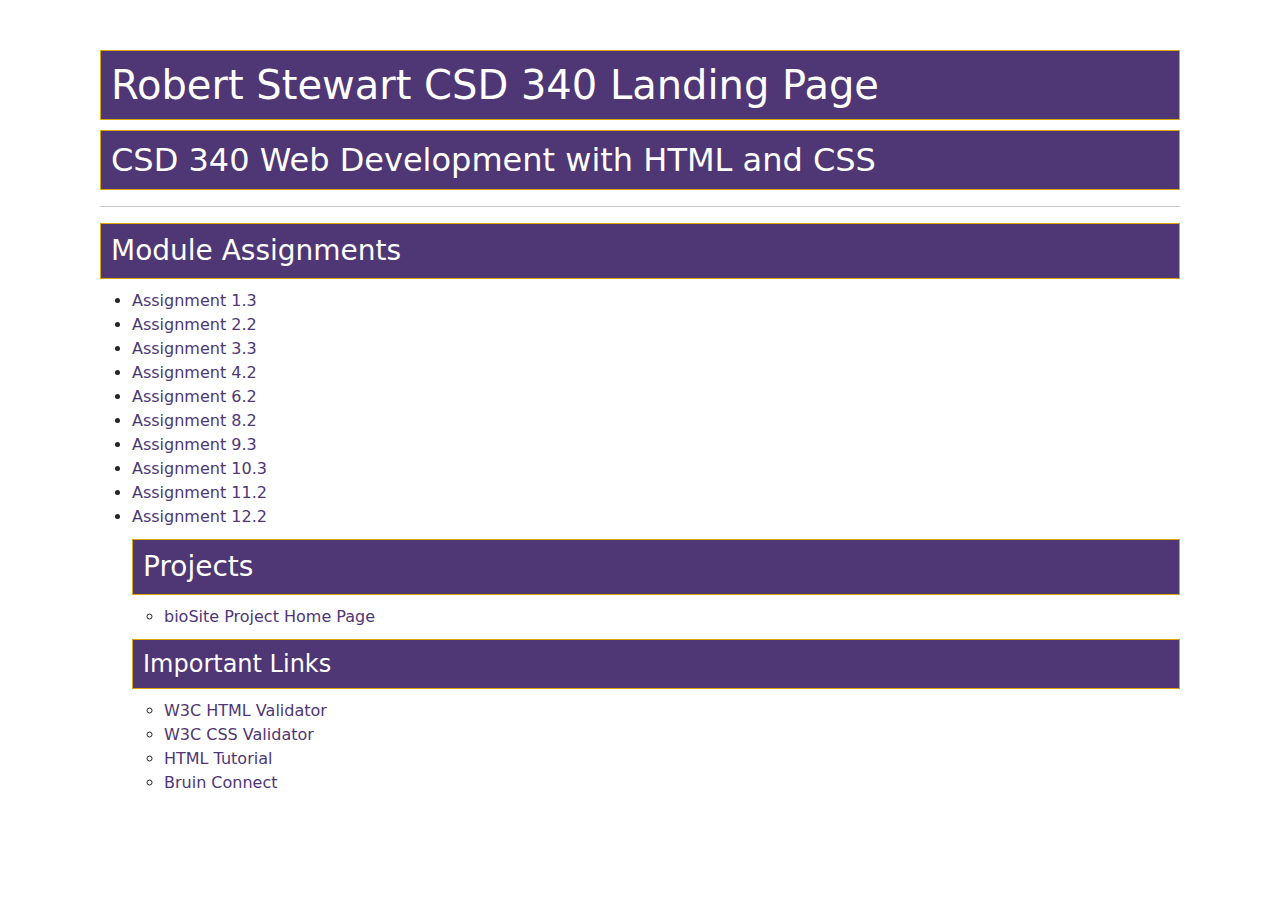
<file: index.html>
<!DOCTYPE html>
<html lang="en">

<head>
    <meta charset="UTF-8">
    <meta name="viewport" content="width=device-width, initial-scale=1.0">
    <title>Robert Stewart CSD 340 Landing Page</title>
    <!-- Added bootstrap cdn for better styling -->
    <link href="https://cdn.jsdelivr.net/npm/bootstrap@5.3.3/dist/css/bootstrap.min.css" rel="stylesheet"
        integrity="sha384-QWTKZyjpPEjISv5WaRU9OFeRpok6YctnYmDr5pNlyT2bRjXh0JMhjY6hW+ALEwIH" crossorigin="anonymous">
    <!--Link to custom css placed after bootstrap to ensure requirements were executed correctly-->
    <link rel="stylesheet" href="site.css">

</head>

<body>
    <div id="container">
        <h1>Robert Stewart CSD 340 Landing Page</h1>
        <h2>CSD 340 Web Development with HTML and CSS</h2>
        <hr>
        <h3>Module Assignments</h3>
        <ul>
            <li><a href="module-1/stewart_Mod1_3.html">Assignment 1.3</a></li>
            <li><a href="module-2/Stewart_Mod2_2.html">Assignment 2.2</a></li>
            <li><a href="module-3/Stewart_Mod3_3.html">Assignment 3.3</a></li>
            <li><a href="module-4/Stewart_Mod4_2.html">Assignment 4.2</a></li>
            <li><a href="module-6/Stewart_Mod6_2.html">Assignment 6.2</a></li>
            <li><a href="module-8/Stewart_Mod8_2.html">Assignment 8.2</a></li>
            <li><a href="module-9/Stewart_Mod9_3.html">Assignment 9.3</a></li>
            <li><a href="module-10/Stewart_Mod10_3.html">Assignment 10.3</a></li>
            <li><a href="module-11/Stewart_Mod11_2.html">Assignment 11.2</a></li>
            <li><a href="module-12/Stewart_Mod12_2.html">Assignment 12.2</a></li>
            
            <h3>Projects</h3>
            <ul>
                <li><a href="https://rs691.github.io/bioSite/">bioSite Project Home Page</a></li>
            </ul>
            <h4>
                Important Links
            </h4>
            <ul>
                <li><a href="https://validator.w3.org/">W3C HTML Validator</a></li>
                <li><a href="http://jigsaw.w3.org/css-validator/">W3C CSS Validator</a></li>
                <li><a href="https://www.w3schools.com/html/">HTML Tutorial</a></li>
                <li><a href="https://bruinconnect.bellevue.edu/">Bruin Connect</a></li>
            </ul>
    </div>
    <script src="https://cdn.jsdelivr.net/npm/bootstrap@5.3.3/dist/js/bootstrap.bundle.min.js"
        integrity="sha384-YvpcrYf0tY3lHB60NNkmXc5s9fDVZLESaAA55NDzOxhy9GkcIdslK1eN7N6jIeHz"
        crossorigin="anonymous"></script>
</body>

</html>
</file>
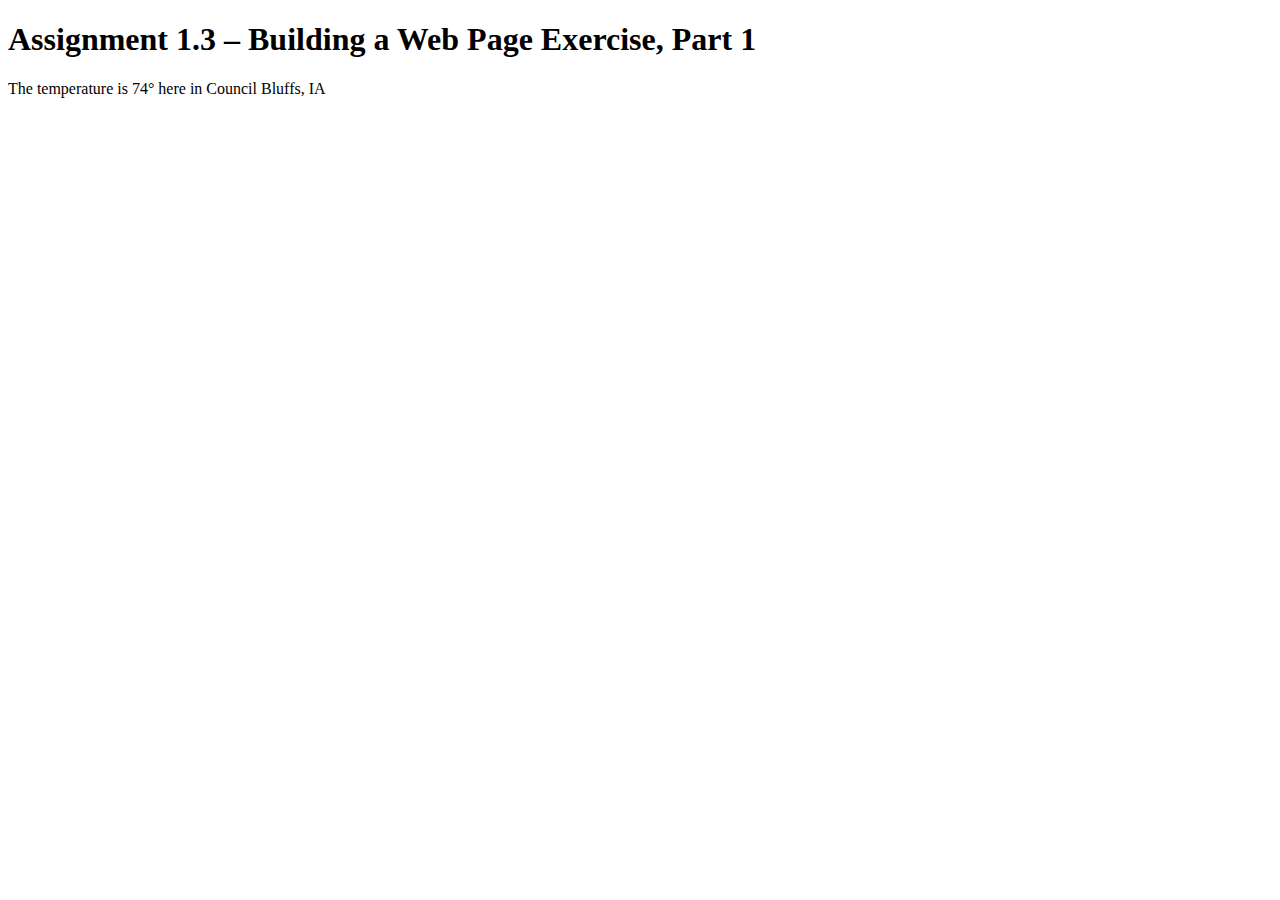
<file: module-1/stewart_Mod1_3.html>
<!DOCTYPE html>
<html lang="en">
<head>
    <!-- meta tags to set the character set to UTF-8 and set the viewport to the device width and initial scale to 1.0 -->
    <!-- Add the meta tag to set the viewport to the device width and initial scale to 1.0 -->
    <meta charset="UTF-8">
    <meta name="viewport" content="width=device-width, initial-scale=1.0">
    <title>CSD 340 Web Development with HTML and CSS</title>
</head>
<body>
    <!-- Add an h1 tag with the text -->
    <h1>Assignment 1.3 – Building a Web Page Exercise, Part 1</h1>
    <!-- print the degrees sign and not the word degrees -->
    <p>The temperature is 74&deg; here in Council Bluffs, IA</p>
</body>
</html>
</file>
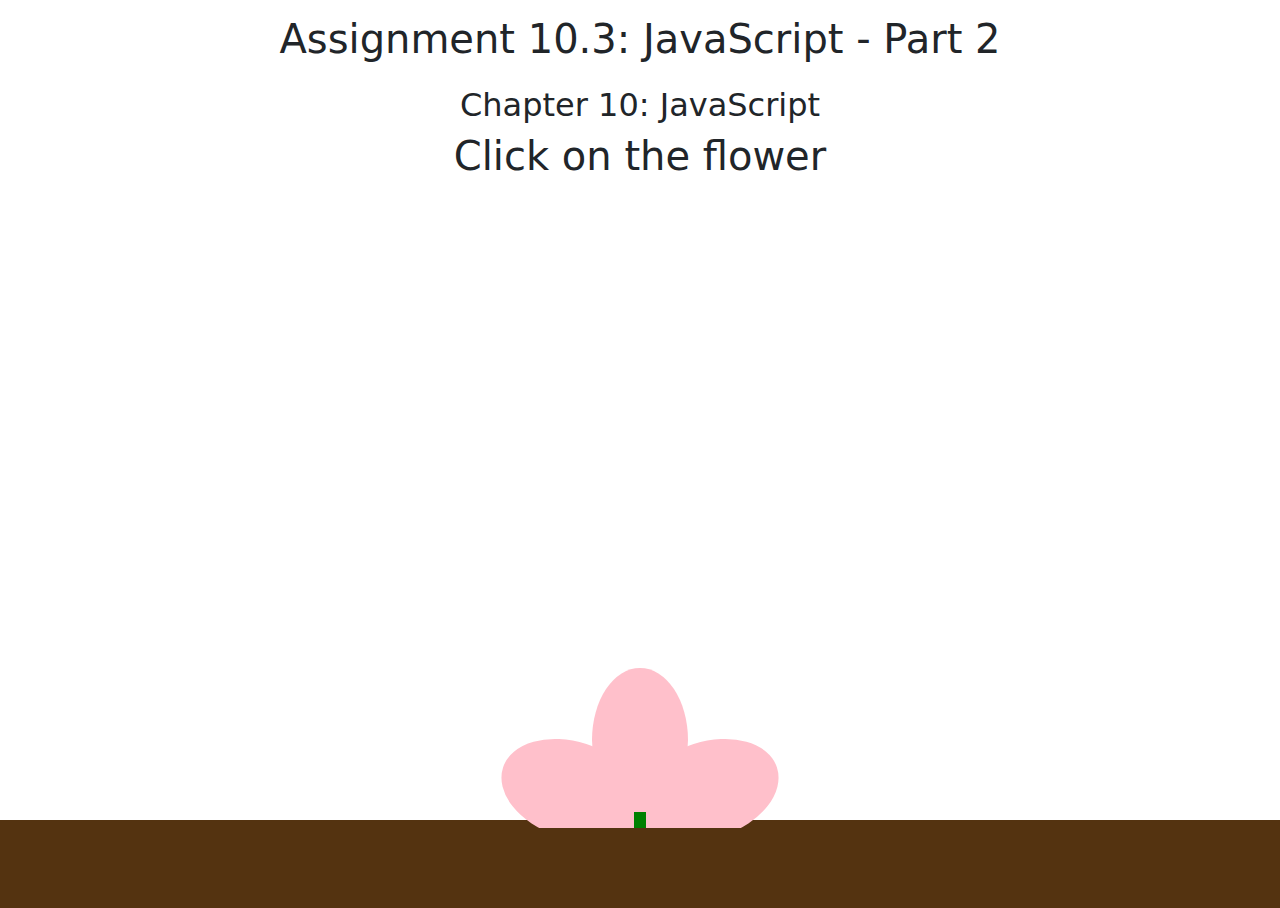
<file: module-10/Stewart_Mod10_3.html>
<!DOCTYPE html>
<html lang="en">

<head>
    <!--Requirement 1 - meta tags-->
    <meta charset="UTF-8">
    <meta name="description" content="CSD340 Web Development with HTML and CSS">
    <meta name="keywords" content="HTML, CSS, Fonts">
    <meta name="author" content="Robert Stewart">
    <meta name="viewport" content="width=device-width, initial-scale=1.0">
    <link href="https://cdn.jsdelivr.net/npm/bootstrap@5.3.3/dist/css/bootstrap.min.css" rel="stylesheet"
        integrity="sha384-QWTKZyjpPEjISv5WaRU9OFeRpok6YctnYmDr5pNlyT2bRjXh0JMhjY6hW+ALEwIH" crossorigin="anonymous">
    <link rel="stylesheet" href="https://cdnjs.cloudflare.com/ajax/libs/animate.css/4.1.1/animate.min.css" />
    <link rel="stylesheet" href="Stewart_Mod10_3.css">

    <title>CSD 340 Development with HTML and CSS</title>
</head>

<body>

    <div id="container">
        <h1>Assignment 10.3: JavaScript - Part 2</h1>
        <h2>Chapter 10: JavaScript</h2>
        <h3 class="animate__animated animate__bounceInRight animate_repeat-4">Click on the flower
        </h3>
    </div>

    <div class="flower-container">
        <div class="click-area" onClick="toggleFlower()"></div>
        <div class="flower">
            <div class="bloom">
                <div class="center"></div>
                <div class="petal"></div>
                <div class="petal"></div>
                <div class="petal"></div>
                <div class="petal"></div>
                <div class="petal"></div>
            </div>
            <div class="stem"></div>
        </div>
        <div class="dirt"></div>
    </div>
    <div class="dirt"></div>

    <script src="https://cdn.jsdelivr.net/npm/bootstrap@5.3.3/dist/js/bootstrap.bundle.min.js"
        integrity="sha384-YvpcrYf0tY3lHB60NNkmXc5s9fDVZLESaAA55NDzOxhy9GkcIdslK1eN7N6jIeHz"
        crossorigin="anonymous"></script>
    <script src="index.js" type="text/javascript"></script>
</body>

</html>
</file>
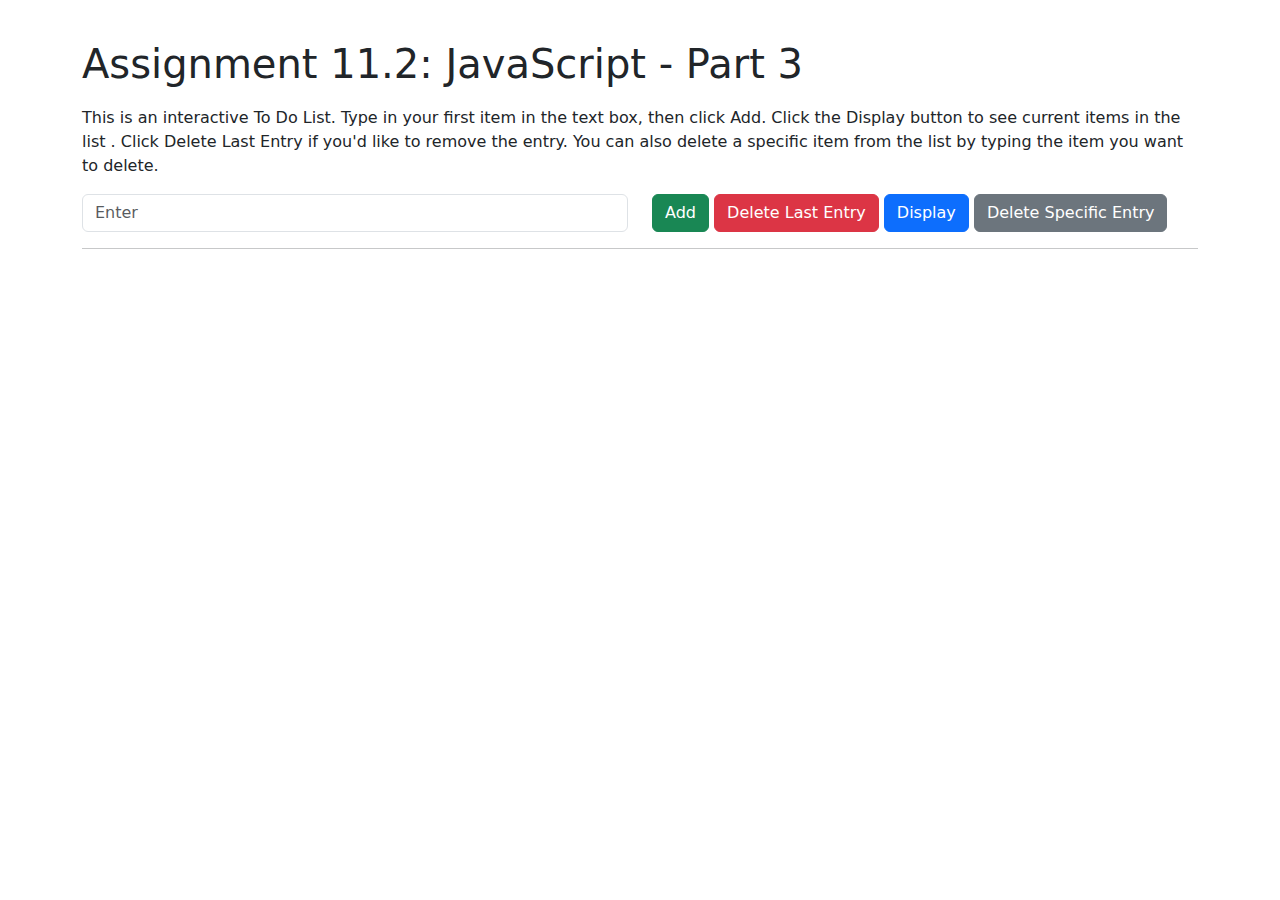
<file: module-11/Stewart_Mod11_2.html>
<!DOCTYPE html>
<html lang="en">

<head>
    <!--Requirement 1 - meta tags-->
    <meta charset="UTF-8">
    <meta name="description" content="CSD340 Web Development with HTML and CSS">
    <meta name="keywords" content="HTML, CSS, Fonts">
    <meta name="author" content="Robert Stewart">
    <meta name="viewport" content="width=device-width, initial-scale=1.0">
    <link href="https://cdn.jsdelivr.net/npm/bootstrap@5.3.3/dist/css/bootstrap.min.css" rel="stylesheet"
        integrity="sha384-QWTKZyjpPEjISv5WaRU9OFeRpok6YctnYmDr5pNlyT2bRjXh0JMhjY6hW+ALEwIH" crossorigin="anonymous">
    <link rel="stylesheet" href="https://cdnjs.cloudflare.com/ajax/libs/animate.css/4.1.1/animate.min.css" />
    <link rel="stylesheet" href="Stewart_Mod11_2.css">

    <title>CSD 340 Development with HTML and CSS</title>
</head>

<body>
    <div class="container">
        <h1>Assignment 11.2: JavaScript - Part 3</h1>

        <!-- text box and 4 buttons  -->
        <div class="main">
            <p>This is an interactive To Do List. Type in your first item in the text box, then click Add.
                Click the Display button to see current items in the list . Click Delete Last Entry if
                you'd like to remove the entry. You can also delete a specific item from the list by typing the item you
                want to delete.
            </p>
            <div class="row">
                <div class="col">
                    <input type="text" id="inputField" class="form-control" placeholder="Enter ">
                </div>
                <div class="col">
                    <button type="button" class="btn btn-success" onclick="add()">Add</button>
                    <button type="button" class="btn btn-danger" onclick="deleteLast()">Delete Last Entry</button>
                    <button type="button" class="btn btn-primary" onclick="display()">Display</button>
                    <button type="button" class="btn btn-secondary" onclick="deleteSpecific()">Delete Specific
                        Entry</button>

                </div>
            </div>
        </div>
        <hr>
        <div class="container">

            <p id="output"></p>
            <p id="arrayContents"></p>
        </div>
    </div>
    <script src="https://cdn.jsdelivr.net/npm/bootstrap@5.3.3/dist/js/bootstrap.bundle.min.js"
        integrity="sha384-YvpcrYf0tY3lHB60NNkmXc5s9fDVZLESaAA55NDzOxhy9GkcIdslK1eN7N6jIeHz"
        crossorigin="anonymous"></script>
    <script src="index.js" type="text/javascript"></script>
</body>

</html>
</file>
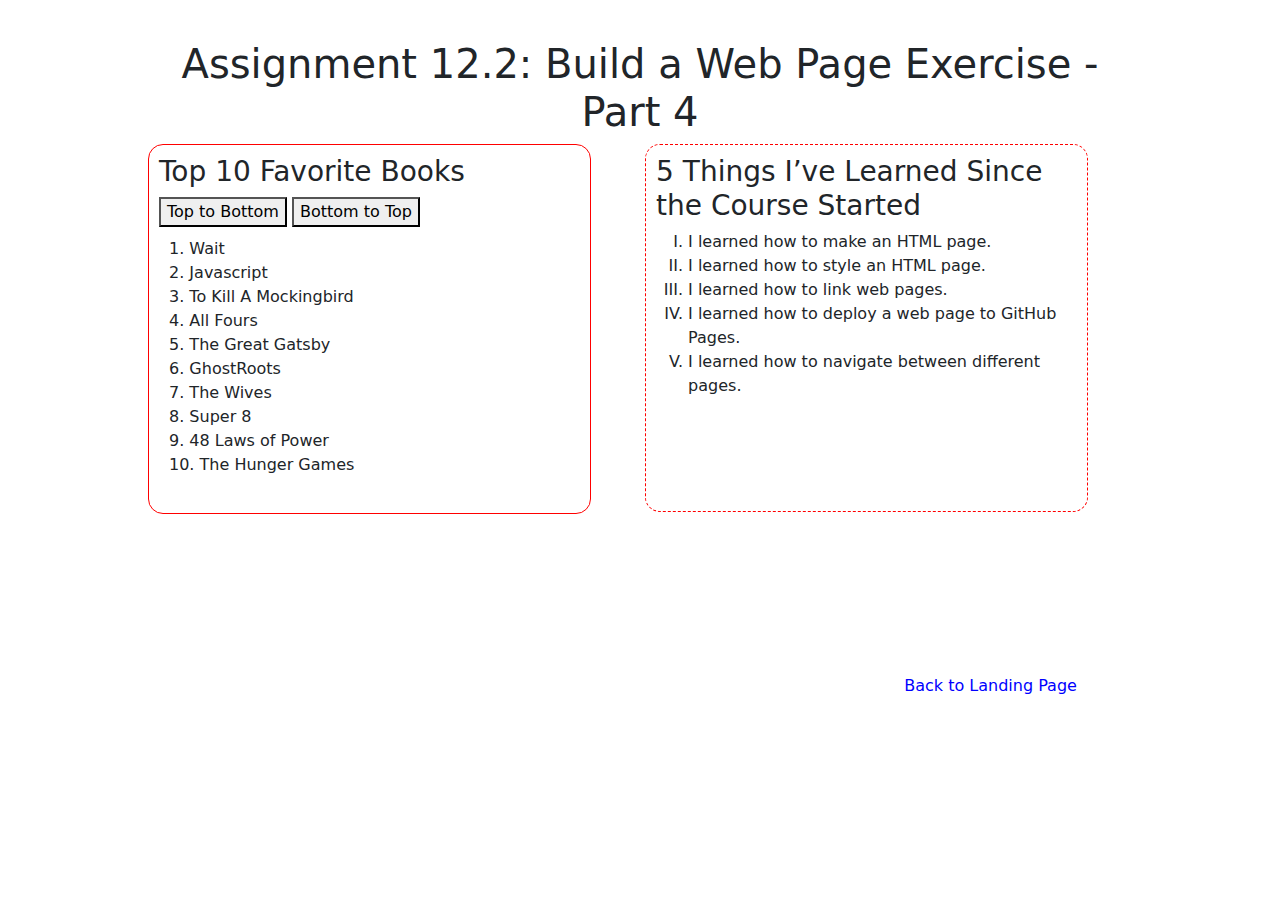
<file: module-12/Stewart_Mod12_2.html>
<!DOCTYPE html>
<html lang="en">
<head>
    <meta charset="UTF-8">
    <meta name="viewport" content="width=device-width, initial-scale=1.0">
    <title>CSD 340 Web Development with HTML and CSS</title>
    <link href="https://cdn.jsdelivr.net/npm/bootstrap@5.3.3/dist/css/bootstrap.min.css" rel="stylesheet"
    integrity="sha384-QWTKZyjpPEjISv5WaRU9OFeRpok6YctnYmDr5pNlyT2bRjXh0JMhjY6hW+ALEwIH" crossorigin="anonymous">
    <link rel="stylesheet" href="Stewart_Mod12_2.css">
</head>
<body>
    <div id="container">
        <h1>Assignment 12.2: Build a Web Page Exercise - Part 4</h1> 
        <div class="left-div">
            <h3>Top 10 Favorite Books</h3>
             <button onclick="sortTopToBottom()">Top to Bottom</button>
            <button onclick="sortBottomToTop()">Bottom to Top</button>
            <ol id="booksList">
                <li>Wait</li>
                <li>Javascript</li>
                <li>To Kill A Mockingbird</li>
                <li>All Fours</li>
                <li>The Great Gatsby</li>
                <li>GhostRoots</li>
                <li>The Wives</li>
                <li>Super 8</li>
                <li>48 Laws of Power</li>
                <li>The Hunger Games</li>
            </ol>
        </div>
        <div class="right-div">
            <h3>5 Things I’ve Learned Since the Course Started</h3>
            <ul>
                <li>I learned how to make an HTML page.</li>
                <li>I learned how to style an HTML page.</li>
                <li>I learned how to link web pages.</li>
                <li>I learned how to deploy a web page to GitHub Pages.</li>
                <li>I learned how to navigate between different pages.</li>
            </ul>
            <div id="sortedList"></div>
            <div class="bottom-div">
                <div class="last"><a href="../index.html">Back to Landing Page</a></div>  
            </div>
        </div>
    </div>
    <script src="https://cdn.jsdelivr.net/npm/bootstrap@5.3.3/dist/js/bootstrap.bundle.min.js"
        integrity="sha384-YvpcrYf0tY3lHB60NNkmXc5s9fDVZLESaAA55NDzOxhy9GkcIdslK1eN7N6jIeHz"
        crossorigin="anonymous"></script>
    <script src="index.js" type="text/javascript"></script>
</body>
</html>
</file>
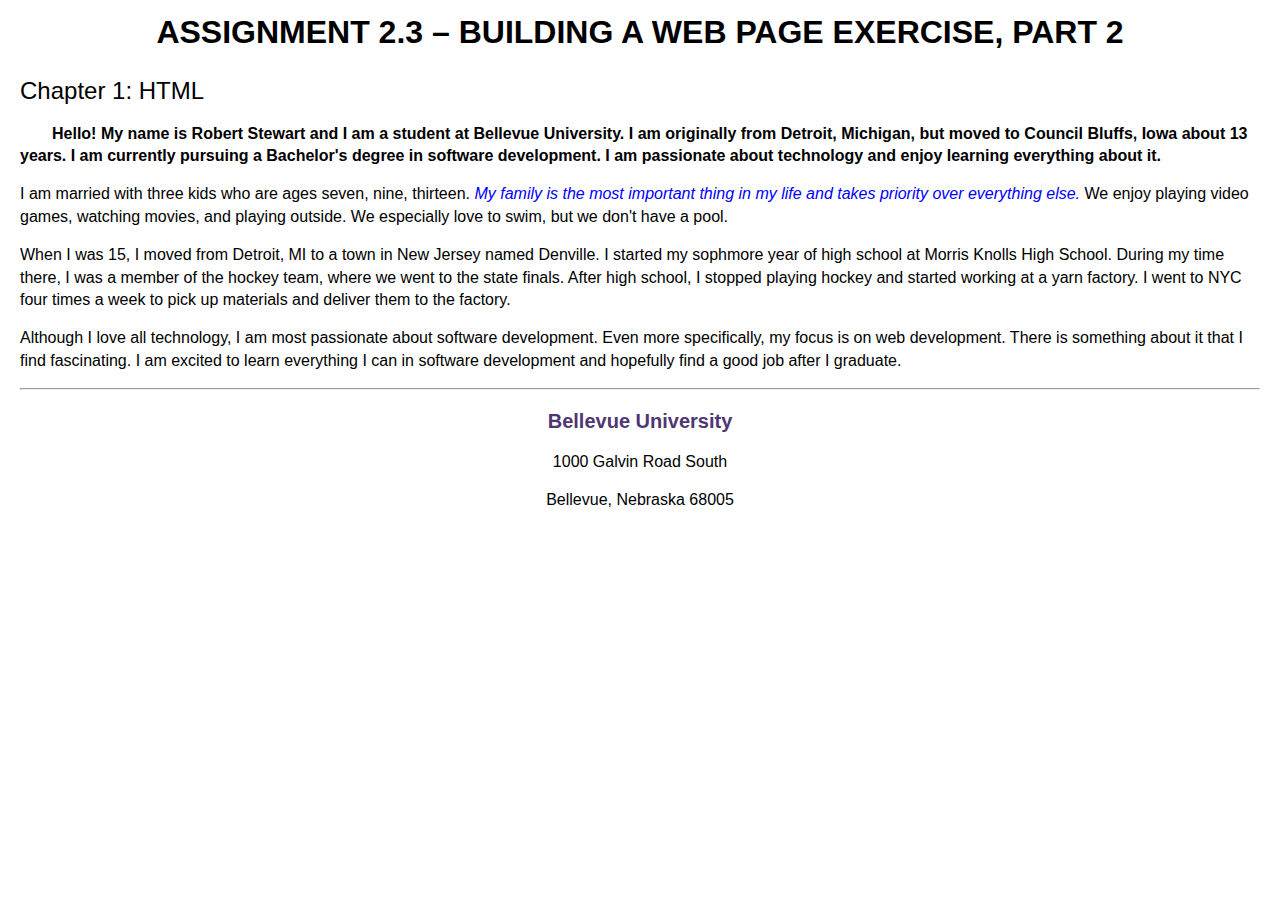
<file: module-2/Stewart_Mod2_2.html>
<!DOCTYPE html>
<html lang="en">
<head>
    <!--Requirement 1 - meta tags-->
    <meta charset="UTF-8">
    <meta name="description" content="CSD340 Web Development with HTML and CSS">
    <meta name="keywords" content="HTML, CSS, Fonts">
    <meta name="author" content="Robert Stewart">
    <meta name="viewport" content="width=device-width, initial-scale=1.0">
    <!--Requirement 2 - Link to css page-->
    <link rel="stylesheet" href="Stewart_Mod2_2.css">
    <!--Requirement 3 - Title tag-->
    <title>CSD 340 Development with HTML and CSS</title>
</head>
<body>
    <!--Requirement 4 - div with id=container -->
    <div id="container">
        <h1>Assignment 2.3 – Building a Web Page Exercise, Part 2</h1>
        <h2>Chapter 1: HTML</h2>
        <!--Requirement 5 - p tags with class=intro-->
        <p class="intro">
            Hello! My name is Robert Stewart and I am a student at Bellevue University. 
            I am originally from Detroit, Michigan, but moved to Council Bluffs, Iowa about 13 years.
            I am currently pursuing a Bachelor's degree in software development. 
            I am passionate about technology and enjoy learning everything about it.
        </p>
        <!--Paragraph 2-->
        <p>
            I am married with three kids who are ages seven, nine, thirteen. 
            <span class="sentence">My family is the most important thing in my life and takes priority over everything else. </span> 
            We enjoy playing video games, watching movies, and playing outside. We especially love to swim, but we don't have a pool.
        </p>
         <!--Paragraph 3-->
        <p>
            When I was 15, I moved from Detroit, MI to a town in New Jersey named Denville. I started my sophmore year of high school at 
            Morris Knolls High School. During my time there, I was a member of the hockey team, where we went to the state finals. After high school, I stopped
            playing hockey and started working at a yarn factory. I went to NYC four times a week to pick up materials and deliver them to the factory.
        </p>
         <!--Paragraph 4-->
        <p>
           Although I love all technology, I am most passionate about software development. Even more specifically, my focus is on web development. There is something about
           it that I find fascinating. I am excited to learn everything I can in software development and hopefully find a good job after I graduate.
        </p>
    
        <hr />
    
        <address>
            <p><a href="https://www.bellevue.edu">Bellevue University</a></p>
            <p>1000 Galvin Road South</p>
            <p>Bellevue, Nebraska 68005</p>
        </address>
    </div>
    
    
</body>
</html>
</file>
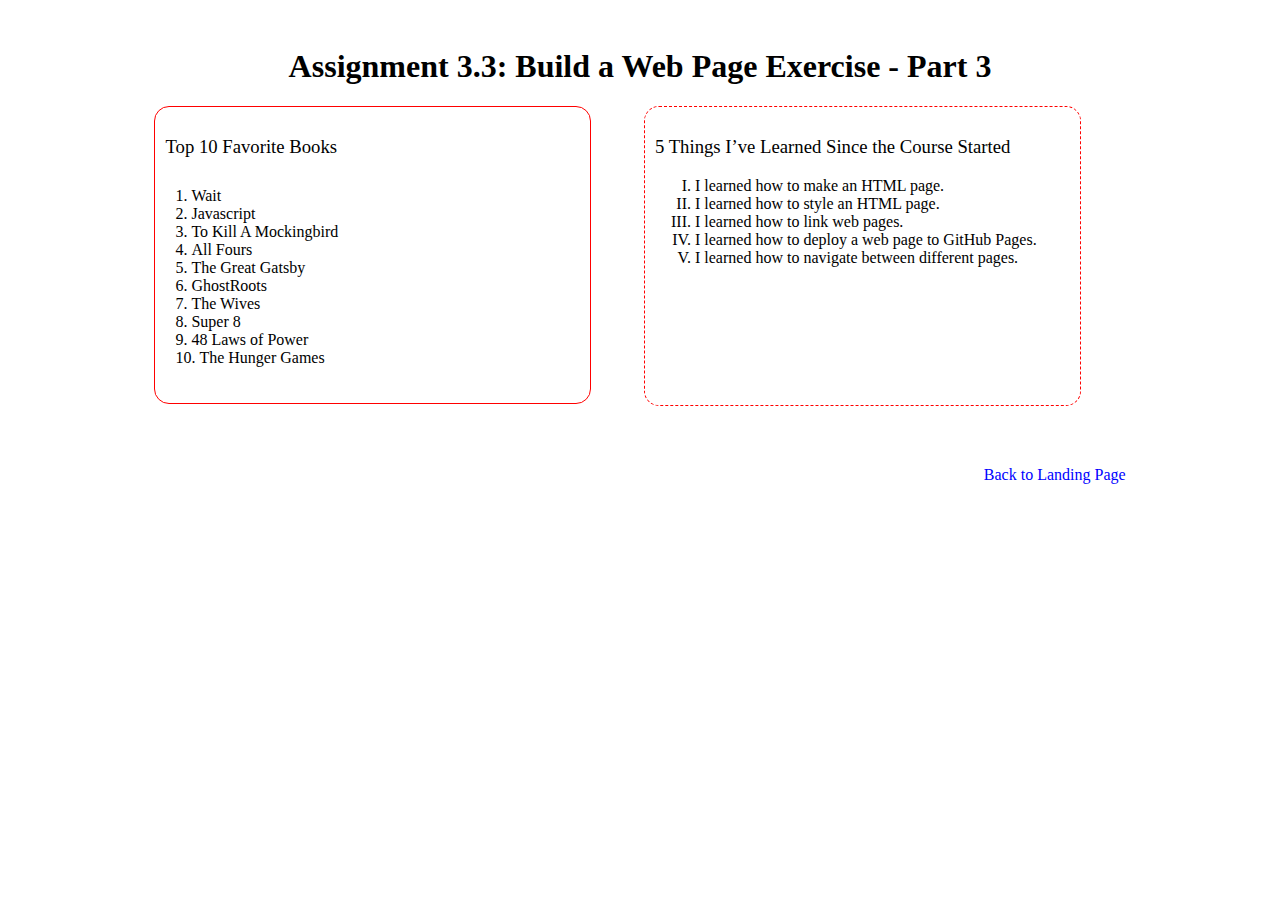
<file: module-3/Stewart_Mod3_3.html>
<!DOCTYPE html>
<html lang="en">
<head>
    <meta charset="UTF-8">
    <meta name="viewport" content="width=device-width, initial-scale=1.0">
    <title>CSD 340 Web Development with HTML and CSS</title>
    <link rel="stylesheet" href="Stewart_Mod3_3.css">
</head>
<body>
    <div id="container">
        <h1>Assignment 3.3: Build a Web Page Exercise - Part 3</h1>
        <div class="left-div">
            <h3>Top 10 Favorite Books</h3>
            <ol>
                <li>Wait</li>
                <li>Javascript</li>
                <li>To Kill A Mockingbird</li>
                <li>All Fours</li>
                <li>The Great Gatsby</li>
                <li>GhostRoots</li>
                <li>The Wives</li>
                <li>Super 8</li>
                <li>48 Laws of Power</li>
                <li>The Hunger Games</li>
            </ol>
        </div>
        <div class="right-div">
            <h3>5 Things I’ve Learned Since the Course Started</h3>
            <ul>
                <li>I learned how to make an HTML page.</li>
                <li>I learned how to style an HTML page.</li>
                <li>I learned how to link web pages.</li>
                <li>I learned how to deploy a web page to GitHub Pages.</li>
                <li>I learned how to navigate between different pages.</li>
            </ul>
        </div>
        <div class="bottom-div">
            <div class="last"><a href="../index.html">Back to Landing Page</a></div>  
        </div>
    
    </div>
  
    
</body>
</html>
</file>
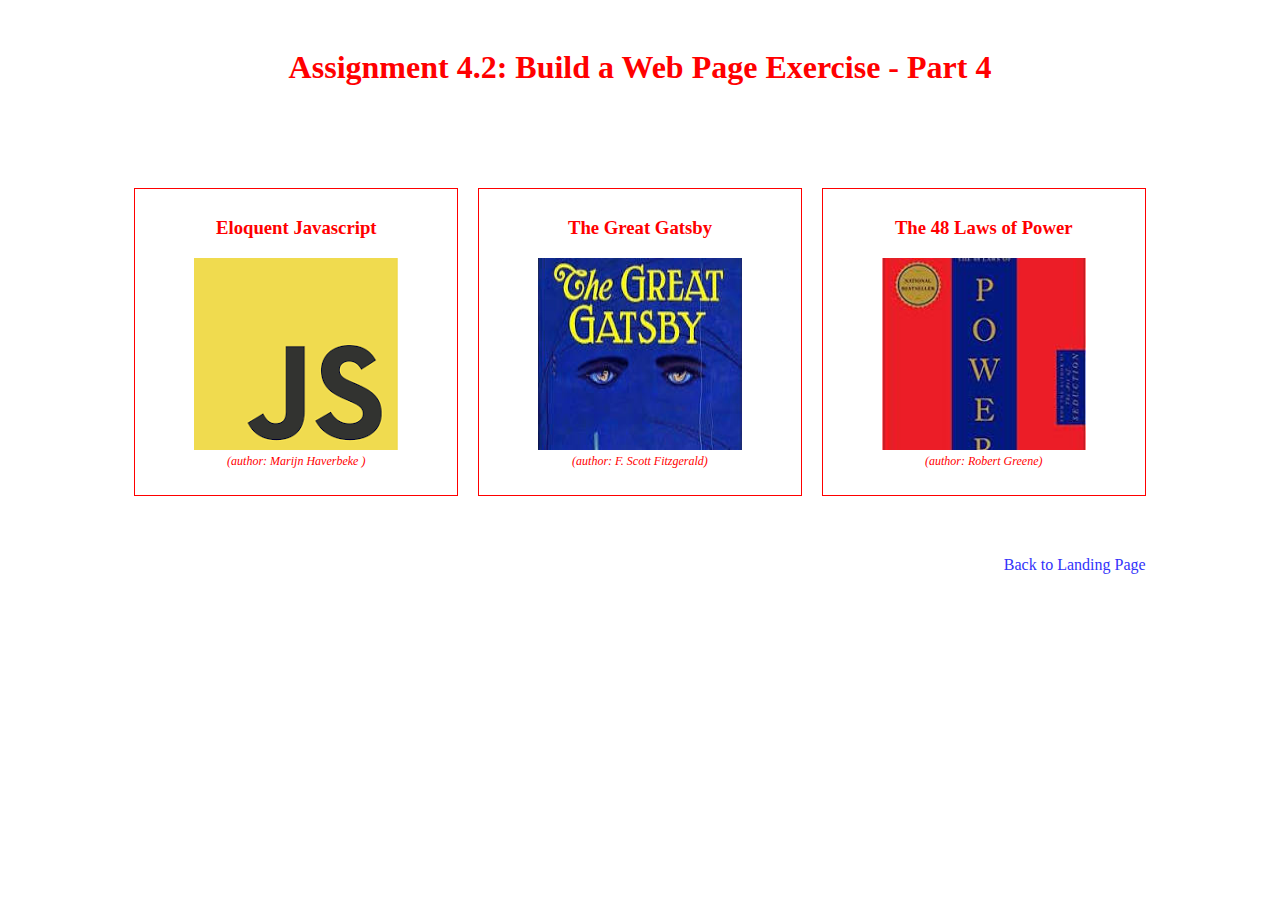
<file: module-4/Stewart_Mod4.2.html>
<!DOCTYPE html>
<html lang="en">
<head>
    <meta charset="UTF-8">
    <meta name="viewport" content="width=device-width, initial-scale=1.0">
    <title>CSD 340 Web Development with HTML and CSS</title>
    <!-- Link to CSS file -->
    <link rel="stylesheet" href="Stewart_Mod4.2.css"> 
</head>
<body>
    <!--main container-->
    <div id="container">
        <h1>Assignment 4.2: Build a Web Page Exercise - Part 4</h1>
        <!--Image container-->
<div id="image-gallery">
<!-- First Image Section -->
<div class="image-section">
    <h3>Eloquent Javascript</h3>
    <figure>
        <img src="images/jsImage.png" alt="First Book Cover" >
        <figcaption>(author: Marijn Haverbeke )</figcaption>
    </figure>
</div>
<!-- Second Image Section -->
<div class="image-section">
    <!--description of the book-->
    <h3>The Great Gatsby</h3>
    <figure>
        <img src="images/great_Gat.jpg" alt="Second Book Cover" class="img">
        <figcaption>(author: F. Scott Fitzgerald)</figcaption>
    </figure>
</div>
<!-- Third Image Section -->
<div class="image-section">
    <h3>The 48 Laws of Power</h3>
    <figure>
        <img src="images/48_laws_of.jpg" alt="Third Book Cover" class="img">
        <figcaption>(author: Robert Greene)</figcaption>
    </figure>
</div>
</div>

<div class="bottom-link">
   
    <a href="../index.html">Back to Landing Page</a>
</div>
    </div>
</body>
</html>
</file>
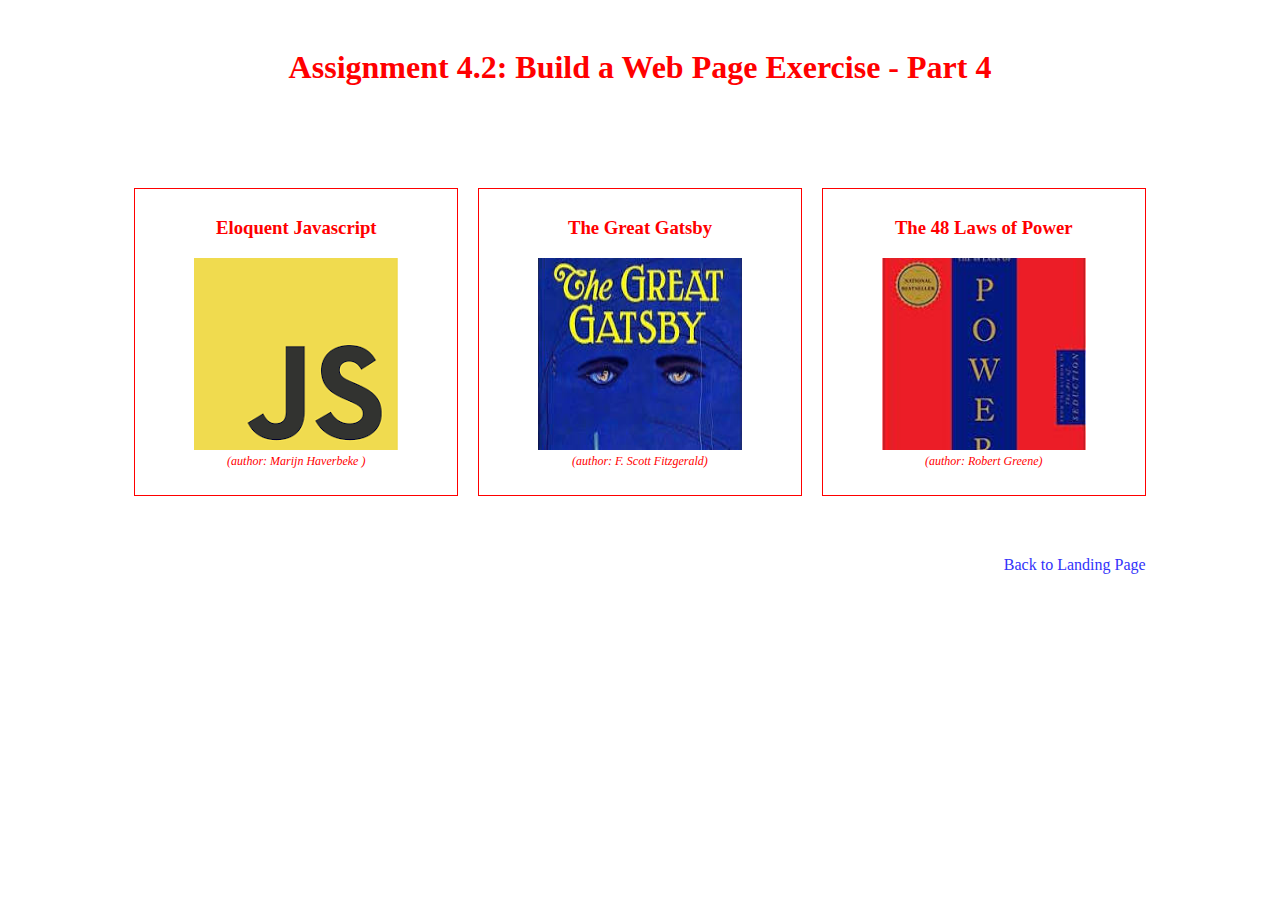
<file: module-4/Stewart_Mod4_2.html>
<!DOCTYPE html>
<html lang="en">
<head>
    <meta charset="UTF-8">
    <meta name="viewport" content="width=device-width, initial-scale=1.0">
    <title>CSD 340 Web Development with HTML and CSS</title>
    <!-- Link to CSS file -->
    <link rel="stylesheet" href="Stewart_Mod4_2.css"> 
</head>
<body>
    <!--main container-->
    <div id="container">
        <h1>Assignment 4.2: Build a Web Page Exercise - Part 4</h1>
        <!--Image container-->
<div id="image-gallery">
<!-- First Image Section -->
<div class="image-section">
    <h3>Eloquent Javascript</h3>
    <figure>
        <img src="images/jsImage.png" alt="First Book Cover" >
        <figcaption>(author: Marijn Haverbeke )</figcaption>
    </figure>
</div>
<!-- Second Image Section -->
<div class="image-section">
    <!--description of the book-->
    <h3>The Great Gatsby</h3>
    <figure>
        <img src="images/great_Gat.jpg" alt="Second Book Cover" class="img">
        <figcaption>(author: F. Scott Fitzgerald)</figcaption>
    </figure>
</div>
<!-- Third Image Section -->
<div class="image-section">
    <h3>The 48 Laws of Power</h3>
    <figure>
        <img src="images/48_laws_of.jpg" alt="Third Book Cover" class="img">
        <figcaption>(author: Robert Greene)</figcaption>
    </figure>
</div>
</div>

<div class="bottom-link">
   
    <a href="../index.html">Back to Landing Page</a>
</div>
    </div>
</body>
</html>
</file>
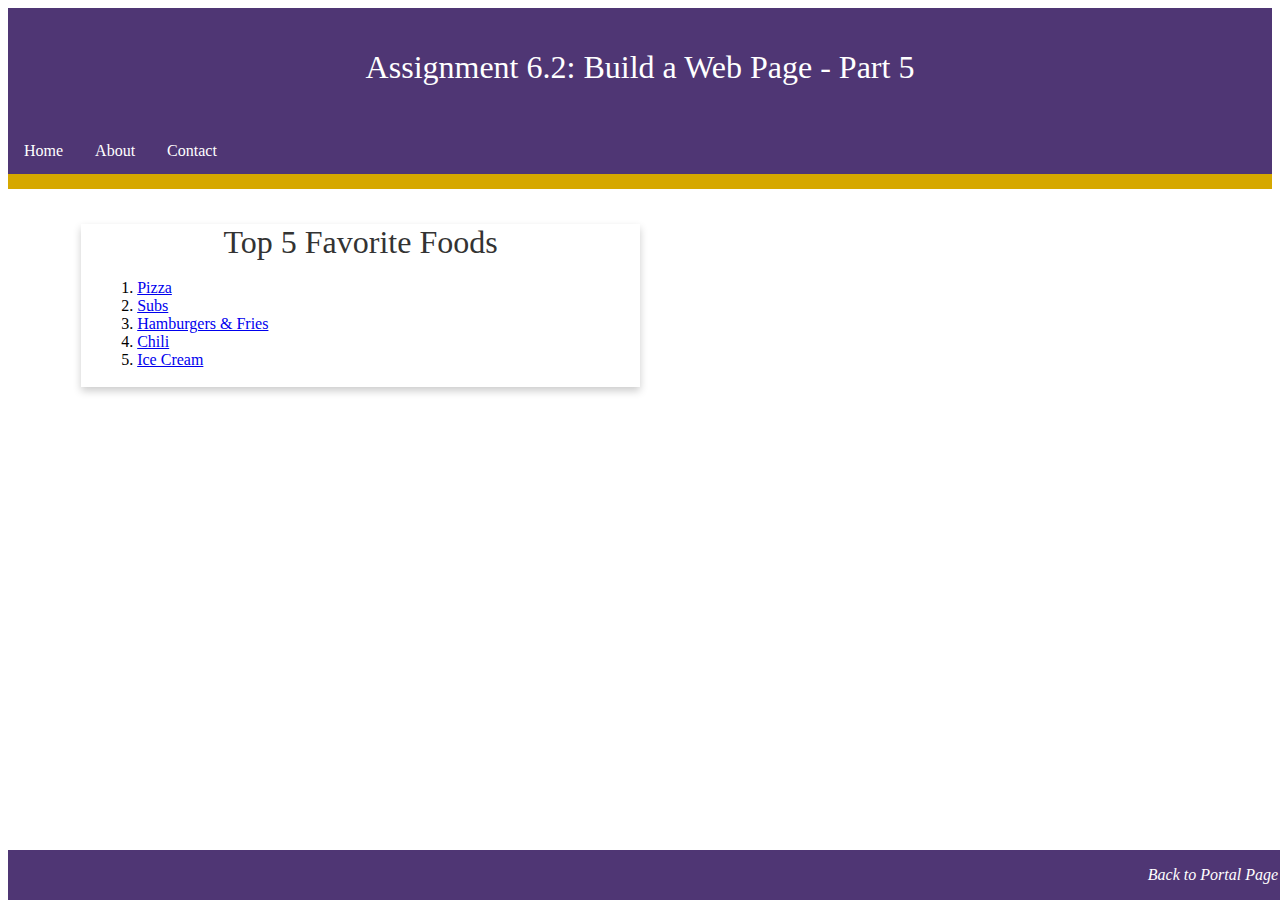
<file: module-6/Stewart_Mod6_2.html>
<!DOCTYPE html>
<html lang="en">

<head>
    <meta charset="UTF-8">
    <meta name="viewport" content="width=device-width, initial-scale=1.0">
    <title>CSD 340 Web Development with HTML and CSS</title>
    <link rel="stylesheet" href="Stewart_Mod6_2.css">

</head>

<body>
    <header>
        <h1>Assignment 6.2: Build a Web Page - Part 5</h1>
    </header>
    <div id="navbar">
        <a href="#">Home</a>
        <a href="#">About</a>
        <a href="#">Contact</a>
    </div>
    <div id="container">
        <div class="card">
            <div class="card-title">Top 5 Favorite Foods</div>
            <div class="card-content">
                <ol>
                    <li><a href="https://www.allrecipes.com/perfect-pan-pizza-recipe-8656583" target="_blank"
                            rel="noopener">Pizza</a></li>
                    <li><a href="https://anitastabletalk.com/sub-sandwich/" target="_blank" rel="noopener">Subs</a></li>
                    <li><a href="https://chefnatskitchen.com/2020/09/27/homemade-burgers-and-fries/" target="_blank"
                            rel="noopener">Hamburgers & Fries</a></li>
                    <li><a href="https://sugarspunrun.com/best-chili-recipe/" target="_blank" rel="noopener">Chili</a>
                    </li>
                    <li><a href="https://www.foodandwine.com/desserts/frozen-desserts/ice-cream/ice-cream"
                            target="_blank" rel="noopener">Ice Cream</a></li>
                </ol>
            </div>
        </div>
    </div>




    <footer>
        <p><a href="../index.html">Back to Portal Page</a></p>
    </footer>


</body>

</html>
</file>
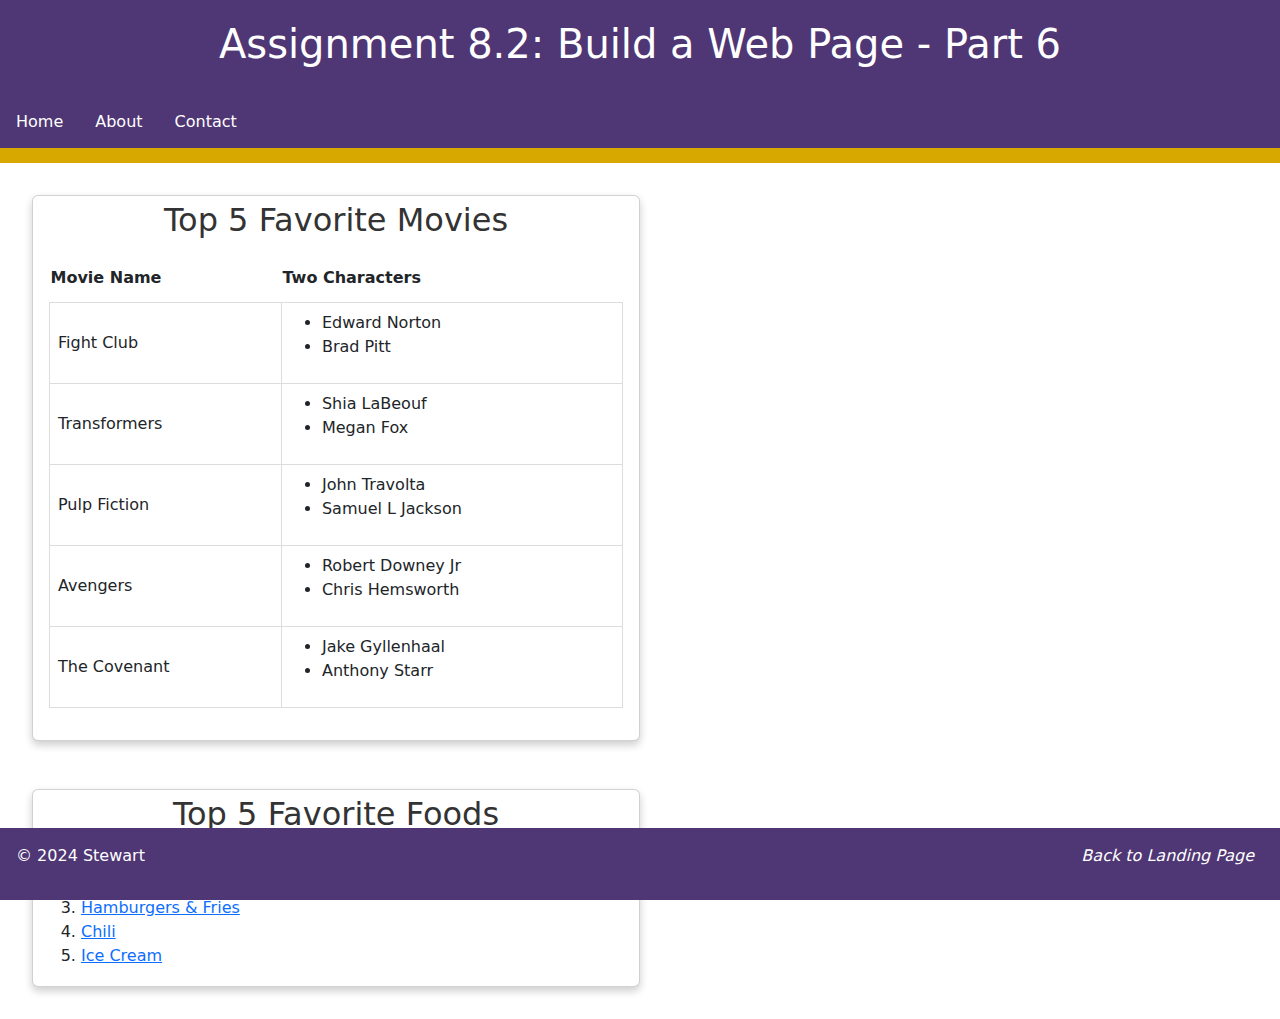
<file: module-8/Stewart_Mod8_2.html>
<!DOCTYPE html>
<html lang="en">

<head>
    <meta charset="UTF-8">
    <meta name="viewport" content="width=device-width, initial-scale=1.0">
    <title>CSD 340 Web Development with HTML and CSS</title>
    <link href="https://cdn.jsdelivr.net/npm/bootstrap@5.3.3/dist/css/bootstrap.min.css" rel="stylesheet"
        integrity="sha384-QWTKZyjpPEjISv5WaRU9OFeRpok6YctnYmDr5pNlyT2bRjXh0JMhjY6hW+ALEwIH" crossorigin="anonymous">
    <link rel="stylesheet" href="Stewart_Mod8_2.css">
</head>

<body>
    <header>
        <h1>Assignment 8.2: Build a Web Page - Part 6</h1>
    </header>
    <div id="navbar">
        <a href="../index.html">Home</a>
        <a href="#">About</a>
        <a href="#">Contact</a>
    </div>
    <main>


        <!-- New card added -->
        <div class="card">
            <div class="card-title">Top 5 Favorite Movies</div>
            <div class="card-content">
                <table id="movies">
                    <tr>
                        <th>Movie Name</th>
                        <th>Two Characters</th>
                    </tr>
                    <tr>
                        <td>Fight Club</td>
                        <td>
                            <ul>
                                <li>Edward Norton</li>
                                <li>Brad Pitt</li>
                            </ul>
                        </td>
                    </tr>
                    <tr>
                        <td>Transformers</td>
                        <td>
                            <ul>
                                <li>Shia LaBeouf</li>
                                <li>Megan Fox</li>
                            </ul>
                        </td>
                    </tr>
                    <tr>
                        <td>Pulp Fiction</td>
                        <td>
                            <ul>
                                <li>John Travolta</li>
                                <li>Samuel L Jackson</li>
                            </ul>
                        </td>
                    </tr>
                    <tr>
                        <td>Avengers</td>
                        <td>
                            <ul>
                                <li>Robert Downey Jr</li>
                                <li>Chris Hemsworth</li>
                            </ul>
                        </td>
                    </tr>
                    <tr>
                        <td>The Covenant</td>
                        <td>
                            <ul>
                                <li>Jake Gyllenhaal</li>
                                <li>Anthony Starr</li>
                            </ul>
                        </td>
                    </tr>
                </table>
            </div>
        </div>

        <br><br>

        <!--Older card already there-->
        <div class="card">
            <div class="card-title">Top 5 Favorite Foods</div>
            <div class="card-content">
                <ol>
                    <li><a href="https://www.allrecipes.com/perfect-pan-pizza-recipe-8656583" target="_blank"
                            rel="noopener">Pizza</a></li>
                    <li><a href="https://anitastabletalk.com/sub-sandwich/" target="_blank" rel="noopener">Subs</a></li>
                    <li><a href="https://chefnatskitchen.com/2020/09/27/homemade-burgers-and-fries/" target="_blank"
                            rel="noopener">Hamburgers & Fries</a></li>
                    <li><a href="https://sugarspunrun.com/best-chili-recipe/" target="_blank" rel="noopener">Chili</a>
                    </li>
                    <li><a href="https://www.foodandwine.com/desserts/frozen-desserts/ice-cream/ice-cream"
                            target="_blank" rel="noopener">Ice Cream</a></li>
                </ol>
            </div>
        </div>

    </main>
    <footer>
        &copy; 2024 Stewart
        <p><a href="../index.html">Back to Landing Page</a></p>
    </footer>

    <script src="https://cdn.jsdelivr.net/npm/bootstrap@5.3.3/dist/js/bootstrap.bundle.min.js"
        integrity="sha384-YvpcrYf0tY3lHB60NNkmXc5s9fDVZLESaAA55NDzOxhy9GkcIdslK1eN7N6jIeHz"
        crossorigin="anonymous"></script>
</body>

</html>
</file>
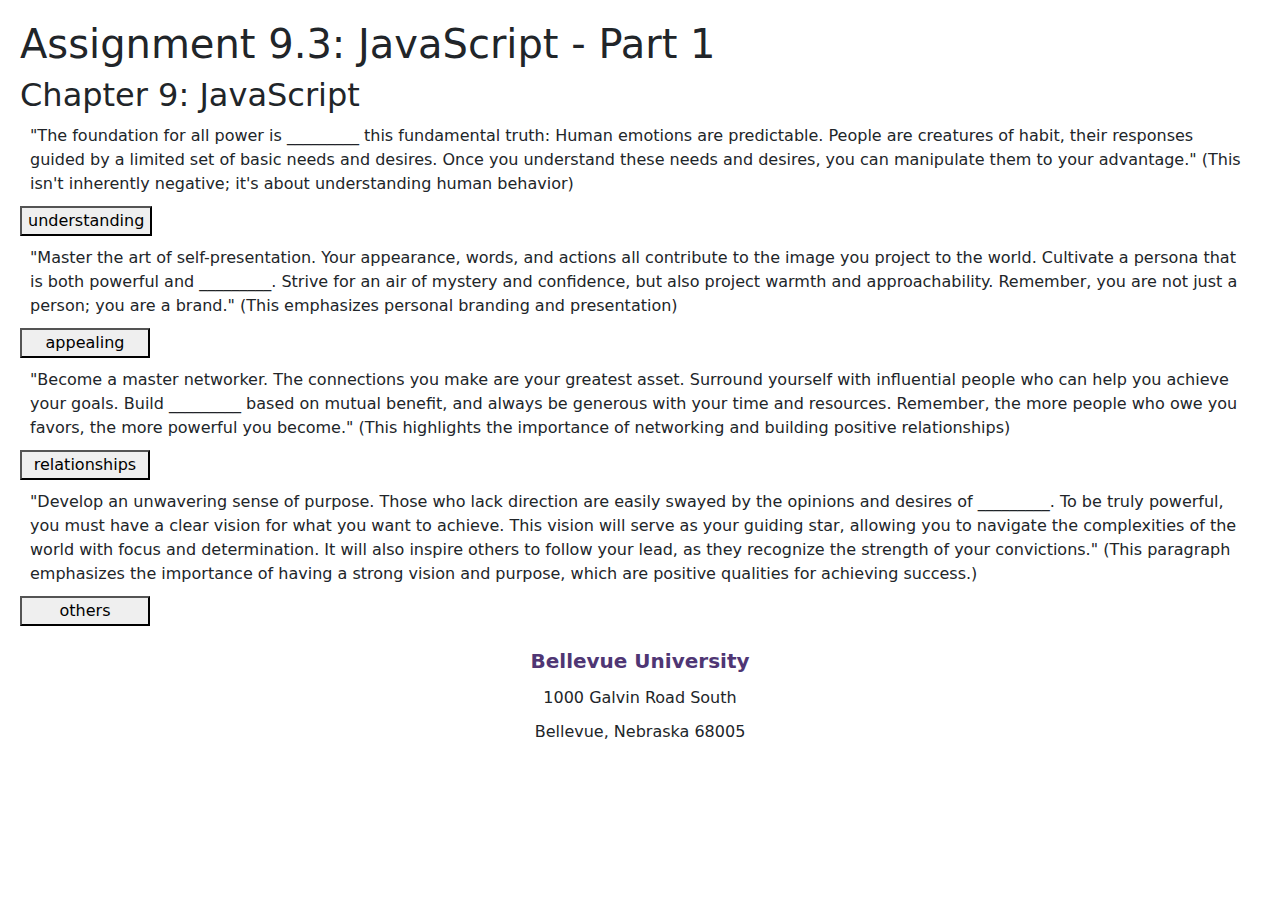
<file: module-9/Stewart_Mod9_3.html>
<!DOCTYPE html>
<html lang="en">

<head>
    <!--Requirement 1 - meta tags-->
    <meta charset="UTF-8">
    <meta name="description" content="CSD340 Web Development with HTML and CSS">
    <meta name="keywords" content="HTML, CSS, Fonts">
    <meta name="author" content="Robert Stewart">
    <meta name="viewport" content="width=device-width, initial-scale=1.0">
    <link href="https://cdn.jsdelivr.net/npm/bootstrap@5.3.3/dist/css/bootstrap.min.css" rel="stylesheet"
        integrity="sha384-QWTKZyjpPEjISv5WaRU9OFeRpok6YctnYmDr5pNlyT2bRjXh0JMhjY6hW+ALEwIH" crossorigin="anonymous">
    <link rel="stylesheet" href="Stewart_Mod9_3.css">

    <title>CSD 340 Development with HTML and CSS</title>
</head>

<body>

    <div id="container">
        <h1>Assignment 9.3: JavaScript - Part 1</h1>
        <h2>Chapter 9: JavaScript</h2>

        <p>
            "The foundation for all power is <span id="understanding">_________</span> this fundamental truth: Human
            emotions are predictable.
            People are creatures of habit, their responses guided by a limited set of basic needs and desires.
            Once you understand these needs and desires, you can manipulate them to your advantage." (This isn't
            inherently
            negative; it's about understanding human behavior)
        </p>
        <button type="button"
            onclick="document.getElementById('understanding').innerHTML = firstVariableValue">understanding</button>
        <p>
            "Master the art of self-presentation. Your appearance, words, and actions all contribute to the image you
            project to the world.
            Cultivate a persona that is both powerful and <span id="appealing">_________</span>. Strive for an air of
            mystery and confidence, but also project warmth and approachability.
            Remember, you are not just a person; you are a brand." (This emphasizes personal branding and presentation)
        </p>
        <button type="button"
            onclick="document.getElementById('appealing').innerHTML = secondVariableValue">appealing</button>
        <p>
            "Become a master networker. The connections you make are your greatest asset. Surround yourself with
            influential people who can help you achieve your goals. Build <span id="relationships">_________</span>
            based on mutual benefit, and
            always be generous with your time and resources.
            Remember, the more people who owe you favors, the more powerful you become." (This highlights the importance
            of networking and building positive relationships)
        </p>
        <button type="button"
            onclick="document.getElementById('relationships').innerHTML = thirdVariableValue">relationships</button>
        <p>
            "Develop an unwavering sense of purpose. Those who lack direction are easily swayed by the opinions and
            desires of <span id="others">_________</span>.
            To be truly powerful, you must have a clear vision for what you want to achieve. This vision will serve as
            your guiding star,
            allowing you to navigate the complexities of the world with focus and
            determination.
            It will also inspire others to follow your lead, as they recognize the strength of your convictions."
            (This paragraph emphasizes the importance of having a strong vision and purpose, which are positive
            qualities for achieving success.)
        </p>
        <button type="button"
            onclick="document.getElementById('others').innerHTML = fourthVariableValue">others</button>

    </div>
    <address>
        <p><a href="https://www.bellevue.edu">Bellevue University</a></p>
        <p>1000 Galvin Road South</p>
        <p>Bellevue, Nebraska 68005</p>
    </address>

    <script src="https://cdn.jsdelivr.net/npm/bootstrap@5.3.3/dist/js/bootstrap.bundle.min.js"
        integrity="sha384-YvpcrYf0tY3lHB60NNkmXc5s9fDVZLESaAA55NDzOxhy9GkcIdslK1eN7N6jIeHz"
        crossorigin="anonymous"></script>
    <script src="index.js" type="text/javascript"></script>
</body>

</html>
</file>
<file: site.css>
/* Style for #container */
#container {
    margin-top: 50px; /* Set top margin */
    margin-left: 100px; /* Set left margin */
    margin-right: 100px; /* Set right margin */
    margin-bottom: 0; /* Ensure there's no bottom margin unless you need it */
    
}

/* Style for h1, h2, h3, h4 tags */
h1, h2, h3, h4 {
    background-color: #4F3674; /* Background color: Bellevue colors*/
    color: #FFFFFF; /* Font color: white, for good contrast with the background */
    border: 1px solid #D6A800; /* Border with specified color */
    padding: 10px; /* Padding inside the element */
    margin: 10px 0; /* Add some vertical margin to space out the headings */
}

/* Style for anchor tags */
a {
    color: #4F3674; /* Link color matching the color scheme */
    text-decoration: none; /* Remove underline from links */
}

/* Style for anchor tag on hover */
a:hover {
    color: #D6A800; /* Color for link when hovered */
    
}

/* Style for anchor tag when visited */
a:visited {
    color: #FF3FA4; /* A complementary color for visited links */
    
}
</file>
<file: module-10/Stewart_Mod10_3.css>
:root {
    --flower-size: 1.2;
    --stem-height: 80px; 
    --bloom-translate: -80px; 
   
  }
  h1, h2, h3{
    text-align: center;
   
  }
  h1{
    padding: 15px;
  }

  h3{
    font-size: 40px;
    animation-duration: 5s; 
}
  
  .flower-container {
    width: 100%;
    height: 80vh;
    display: flex;
    justify-content: center;
    align-items: flex-end;
    overflow: hidden;
    position: relative;
    z-index: 10;
   
  }
  
  .click-area {
    position: absolute;
    width: 210px; 
    height: 80vh; 
    top: 0;
    left: 50%;
    transform: translateX(-50%);
    z-index: 10; 
    cursor: url(../images/cloud.svg) 4 12, auto;
  }

  .flower {
    position: relative;
    transform: scale(var(--flower-size));
    transition: transform 1s ease;
    z-index: 1; 
  }

  .bloom {
    position: relative;
    transition: transform 1s ease;
    transform: translateY(var(--bloom-translate));
  }

  .center {
    width: 60px;
    height: 60px;
    background: green;
    border-radius: 50%;
    position: absolute;
    top: 50%;
    left: 50%;
    transform: translate(-50%, -50%);
  }

  .petal {
    width: 80px;
    height: 120px;
    background: pink;
    border-radius: 50%;
    position: absolute;
    top: 50%;
    left: 50%;
    transform-origin: center bottom;
  }

  .petal:nth-child(2) { transform: translate(-50%, -100%) rotate(0deg); }
  .petal:nth-child(3) { transform: translate(-50%, -100%) rotate(72deg); }
  .petal:nth-child(4) { transform: translate(-50%, -100%) rotate(144deg); }
  .petal:nth-child(5) { transform: translate(-50%, -100%) rotate(216deg); }
  .petal:nth-child(6) { transform: translate(-50%, -100%) rotate(288deg); }

  .stem {
    width: 10px;
    background: green;
    position: absolute;
    bottom: 0;
    left: 50%;
    transform: translateX(-50%);
    transform-origin: bottom center;
    transition: height 1.2s ease, transform 1.2s ease;
    height: var(--stem-height);
    z-index: 0; 
  }
  

  .dirt {
    width: 100%;
    height: 80px;
    background: #543310;
    position: absolute;
    bottom: 0;
    left: 0;
    z-index: 2; 
  }

  /* Responsive design */
  @media screen and (max-width: 480px) {
    :root {
      --flower-size: 0.5;
      --stem-height: 60px; /* Smaller initial height for mobile */
      --bloom-translate: -60px;
    }
  }

  @media screen and (min-width: 481px) and (max-width: 768px) {
    :root {
      --flower-size: 0.8;
    }
  }

  @media screen and (min-width: 769px) and (max-width: 1024px) {
    :root {
      --flower-size: 0.9;
    }
  }
</file>
<file: module-11/Stewart_Mod11_2.css>
h1{
    padding: 40px 10px 10px 0;
}
</file>
<file: module-12/Stewart_Mod12_2.css>
/* Center the h1 title on the page */
h1 {
    text-align: center;
    margin-top: 20px;
}

/* Style for the container div */
#container {
    margin: 0 auto;
    width: 80%;
    padding: 20px;
    box-sizing: border-box; /* Ensure padding is included in width calculations */
}

/* Ensure divs are 45% width and side-by-side */
.left-div, .right-div {
    
    display: inline-block;
    vertical-align: top;
    box-sizing: border-box; /* Ensure padding and border are included in the width */
    padding: 10px; /* Add padding to ensure content is nicely spaced */
    border-radius: 15px;
}

/* Ensure the side-by-side divs are positioned correctly */
.left-div {
    width: 45%;
    margin-right: 5%;
    border: 1px solid red; /* Border for left div including h3 and ol */
}

.right-div {
    width: 45%;
    margin-left: 0;
    border: 1px dashed red; /* Border for right div including h3 and ul */
    height: 368px;
}

/* Set h3 weight */
h3 {
    font-weight: 500;
   
  
}

/* Set list weight */
ol {
    font-weight: 300;
    padding: 10px;
   
}
ul{
    font-weight: 300;
   
}

/* Style for ordered list (favorite books) */
.left-div ol {
    list-style-position: inside;
}

/* Style for unordered list  */
.right-div ul {
    list-style: upper-roman;
    list-style-position:outside;
}

/* Override default link styles */
a {
    text-decoration: none;
    color: #0000FF; /* Blue color for links */
}

/* Hover effect for links */
a:hover {
    text-decoration: underline;
}

/* Float the bottom div link to the right and give it a margin-bottom */
.bottom-div{
    float: right;
    margin-top: 260px;
 
 
}
</file>
<file: module-2/Stewart_Mod2_2.css>
/* requirements for the CSS file */

/* font size for HTML and body */
html, body {
    font-size: 16px;
}

/* body styling */
body {
    font-family: Arial, sans-serif;
    line-height: 1.4em;
    margin: 20px;
}

/* Styling for the paragraphs */
p {
    font-weight: 400;
}

/* Styling for the intro paragraph */
.intro {
    font-weight: bold;
    text-indent: 2em; 
}

/* Styling for a specific sentence within a paragraph */
.sentence {
    color: blue;
    /* Make the text italic */
    font-style: italic; 
}

/* Styling for the h1 tag */
h1 {
    font-weight: 700;
    /* Make the text uppercase, center text */
    text-transform: uppercase; 
    text-align: center; 
}

/* Styling for the h2 tag */
h2 {
    /* Align the text to the left, Add top padding, font-weight */
    font-weight: 500;
    text-align: left; 
    padding-top: 15px; 
}

/* Styling for the address */
address {
    /* Make sure the address font style is normal, add top margin , center text */
    text-align: center; 
    font-style: normal; 
    margin-top: 20px; 
}

/* Styling for the address link */
address a {
    /* Make the link bold, increase the font size, set font color, remove underline */
    font-weight: bold; 
    font-size: 1.25em;
    color: #4F3674; 
    text-decoration: none; 
}

/* Hover and visited pseudo-classes for the address link */
address a:hover {
    /* Underline on hover, background color on hover  */
    text-decoration: underline; 
    background-color: #D6A800; 
}

address a:visited {
    /* Change the color when visited */
    color: #800080; 
}
</file>
<file: module-3/Stewart_Mod3_3.css>
/* Center the h1 title on the page */
h1 {
    text-align: center;
    margin-top: 20px;
}

/* Style for the container div */
#container {
    margin: 0 auto;
    width: 80%;
    padding: 20px;
    box-sizing: border-box; /* Ensure padding is included in width calculations */
}

/* Ensure divs are 45% width and side-by-side */
.left-div, .right-div {
    
    display: inline-block;
    vertical-align: top;
    box-sizing: border-box; /* Ensure padding and border are included in the width */
    padding: 10px; /* Add padding to ensure content is nicely spaced */
    border-radius: 15px;
}

/* Ensure the side-by-side divs are positioned correctly */
.left-div {
    width: 45%;
    margin-right: 5%;
    border: 1px solid red; /* Border for left div including h3 and ol */
}

.right-div {
    width: 45%;
    margin-left: 0;
    border: 1px dashed red; /* Border for right div including h3 and ul */
    height: 300px;
}

/* Set h3 weight */
h3 {
    font-weight: 500;
   
  
}

/* Set list weight */
ol {
    font-weight: 300;
    padding: 10px;
   
}
ul{
    font-weight: 300;
   
}

/* Style for ordered list (favorite books) */
.left-div ol {
    list-style-position: inside;
}

/* Style for unordered list  */
.right-div ul {
    list-style: upper-roman;
    list-style-position:outside;
}

/* Override default link styles */
a {
    text-decoration: none;
    color: #0000FF; /* Blue color for links */
}

/* Hover effect for links */
a:hover {
    text-decoration: underline;
}

/* Float the bottom div link to the right and give it a margin-bottom */
.bottom-div{
    float: right;
    margin-top: 60px;
 
 
}
</file>
<file: module-4/Stewart_Mod4.2.css>
/* style for the main container */
#container {
    margin: 0 auto;
    padding: 20px;
    width: 80%;
}

/*center the h1 text */
h1 {
    text-align: center;
    color:  rgba(255, 0, 0, 1);

}
/* Added to make all three images the same size */
.img{
    width: 204px;
    height: 192px;

}

/* Style for the image gallery container */
#image-gallery {
    display: grid;
    grid-template-columns: repeat(3, 1fr); /* Creates three equal columns */
    gap: 20px;
    margin-top: 10%;
}

/*style for each image section */
.image-section {
    text-align: center;
    border: 1px solid  rgba(255, 0, 0, 1);  
    padding: 10px;
}

/*center the h3 text */
h3 {
    text-align: center;
    color:  rgba(255, 0, 0, 1);
}

/*style for the figure tag */
figure {
    text-align: center;
}

/*style for the figure caption */
figcaption {
    font-style: italic;
    font-size: 0.75em;
    color:  rgba(255, 0, 0, 1)
  
}

/*style for the bottom link */
.bottom-link {
    margin-top: 60px;
    text-align: right;
}

.bottom-link a {
    text-decoration: none;
    color: rgba(50, 50, 250, 1);

}

.bottom-link a:hover {
    text-decoration: underline;
}
</file>
<file: module-4/Stewart_Mod4_2.css>
/* style for the main container */
#container {
    margin: 0 auto;
    padding: 20px;
    width: 80%;
}

/*center the h1 text */
h1 {
    text-align: center;
    color:  rgba(255, 0, 0, 1);

}
/* Added to make all three images the same size */
.img{
    width: 204px;
    height: 192px;

}

/* Style for the image gallery container */
#image-gallery {
    display: grid;
    grid-template-columns: repeat(3, 1fr); /* Creates three equal columns */
    gap: 20px;
    margin-top: 10%;
}

/*style for each image section */
.image-section {
    text-align: center;
    border: 1px solid  rgba(255, 0, 0, 1);  
    padding: 10px;
}

/*center the h3 text */
h3 {
    text-align: center;
    color:  rgba(255, 0, 0, 1);
}

/*style for the figure tag */
figure {
    text-align: center;
}

/*style for the figure caption */
figcaption {
    font-style: italic;
    font-size: 0.75em;
    color:  rgba(255, 0, 0, 1)
  
}

/*style for the bottom link */
.bottom-link {
    margin-top: 60px;
    text-align: right;
}

.bottom-link a {
    text-decoration: none;
    color: rgba(50, 50, 250, 1);

}

.bottom-link a:hover {
    text-decoration: underline;
}
</file>
<file: module-6/Stewart_Mod6_2.css>
header{
    background-color: #4F3674; 
    color: white;
    padding: 20px;
    text-align: center;
}
h1{
    font-weight: 400;
}
#navbar{
    overflow: hidden;
    background-color: #4F3674; 
    border-bottom: solid 15px #D6A800; 
}
/* Styles for the navbar anchor tags */
#navbar a {
    float: left;
    display: block;
    color: white; 
    text-align: center;
    padding: 14px 16px;
    text-decoration: none;
}

#navbar a:hover {
    background-color: #D6A800; 
    color: #fff; 
}
#container {
    margin-top: 2%;
    margin-left: 5%;
    margin-right: 5%;
    padding: 10px;
}

.card {
    box-shadow: 0 4px 8px 0 rgba(0, 0, 0, 0.2);
    transition: 0.3s;
    width: 50%;
}


.card-title {
    text-align: center;
    font-size: 2em;
    color: #333; 
    font-weight: 400;
}


.card-content {
    padding: 2px 16px;
}


.card:hover {
    box-shadow: 0 8px 16px 0 rgba(0, 0, 0, 0.2);
}


footer {
    background-color: #4F3674; 
    position: absolute;
    bottom: 0px;
    width: 100%;
}


footer p {
    color: white; 
    font-weight: 400;
    float: right;
    padding-right: 10px;
    font-style: italic;
}


footer a {
    text-decoration: none;
    color: white; 
}


footer a:hover {
    text-decoration: underline;
}
</file>
<file: module-8/Stewart_Mod8_2.css>
body {
    margin: 0;
    padding: 0;
}
main{
    padding:2em;
}
#movies {
    border-collapse: collapse;
    width: 100%;
    margin-bottom: 30px;
}

#movies th {
padding-top: 12px;
padding-bottom: 12px;
text-align: left;
}

#movies td {
    border: 1px solid #ddd;
    padding: 8px;
}





.container {
    margin: 2% 5% 100px 5%;
}




header{
    background-color: #4F3674; 
    color: white;
    padding: 20px;
    text-align: center;
}
h1{
    font-weight: 400;
}
#navbar{
    overflow: hidden;
    background-color: #4F3674; 
    border-bottom: solid 15px #D6A800; 
}
/* Styles for the navbar anchor tags */
#navbar a {
    float: left;
    display: block;
    color: white; 
    text-align: center;
    padding: 14px 16px;
    text-decoration: none;
}

#navbar a:hover {
    background-color: #D6A800; 
    color: #fff; 
}
#container {
    margin-top: 2%;
    margin-left: 5%;
    margin-right: 5%;
    padding: 10px;
}

.card {
    box-shadow: 0 4px 8px 0 rgba(0, 0, 0, 0.2);
    transition: 0.3s;
    width: 50%;
}


.card-title {
    text-align: center;
    font-size: 2em;
    color: #333; 
    font-weight: 400;
}


.card-content {
    padding: 2px 16px;
}


.card:hover {
    box-shadow: 0 8px 16px 0 rgba(0, 0, 0, 0.2);
}


footer {
    background-color: #4F3674; 
    position: fixed;
    bottom: 0px;
    width: 100%;
color: white;
    text-align: start;
    padding: 1em;


    left: 0;
}


footer p {
    color: white; 
    font-weight: 400;
    float: right;
    padding-right: 10px;
    font-style: italic;
}


footer a {
    text-decoration: none;
    color: white; 
}


footer a:hover {
    text-decoration: underline;
}
</file>
<file: module-9/Stewart_Mod9_3.css>
body{
    padding:20px;
}


p{
    margin: 10px;
}
button{
   min-width: 130px;
   text-align: center;
}

/* Styling for the address */
address {
    /* Make sure the address font style is normal, add top margin , center text */
    text-align: center; 
    font-style: normal; 
    margin-top: 20px; 
}

/* Styling for the address link */
address a {
    /* Make the link bold, increase the font size, set font color, remove underline */
    font-weight: bold; 
    font-size: 1.25em;
    color: #4F3674; 
    text-decoration: none; 
}

/* Hover and visited pseudo-classes for the address link */
address a:hover {
    /* Underline on hover, background color on hover  */
    text-decoration: underline; 
    background-color: #D6A800; 
}

address a:visited {
    /* Change the color when visited */
    color: #800080; 
}
</file>
